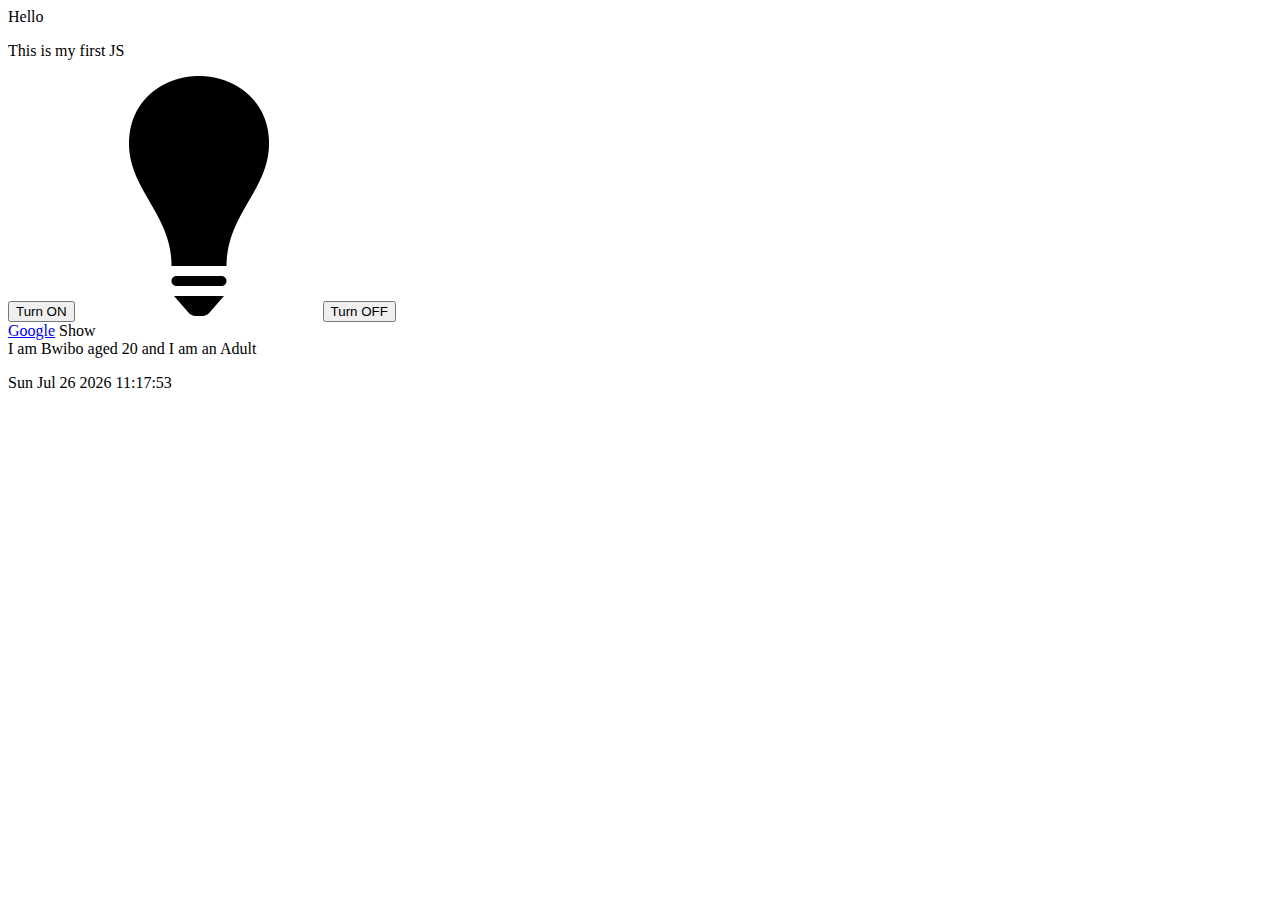
<file: home_js.html>
<!DOCTYPE html>
<html lang="en">
<head>
    <meta charset="UTF-8">
    <meta name="viewport" content="width=device-width, initial-scale=1.0">
    <title>Document</title>
</head>

<body onload = "startTimer()">
    <script>
        document.write("Hello")
    </script>
    <br>
    <p id = "ics"></p>

    <script>
        document.getElementById('ics').innerHTML = 'This is my first JS';
    </script>


<button onclick="document.getElementById('MyImg').src = 'Images/Bulb_on.png'">Turn ON</button>
<img id="MyImg" src="Images/Bulb_off.png">
<button onclick="document.getElementById('MyImg').src = 'Images/Bulb_off.png'">Turn OFF</button>

<script>
    window.alert("Connection Failed! 🫵😭");
</script>
<br>
<a href="#" onclick = "return confirm('Are you sure??');">Google</a>


<span id="ics_D" onclick="MyScript(5,5);">Show</span>
<br>



<script>
    var age = 20;
    let lastname = "Bwibo";
    const db_name = "ics_d";

    document.write('I am ' + lastname +' aged ' + age + ' and ' );
    if(age<18){
        document.write("I am a Minor")
    }else{
        document.write("I am an Adult")
    }


</script>


<p id = "tmr"></p>

<script src = "JS/script.js"></script>
<script src = "JS/startTimer.js"></script>
</body>
</html>
</file>
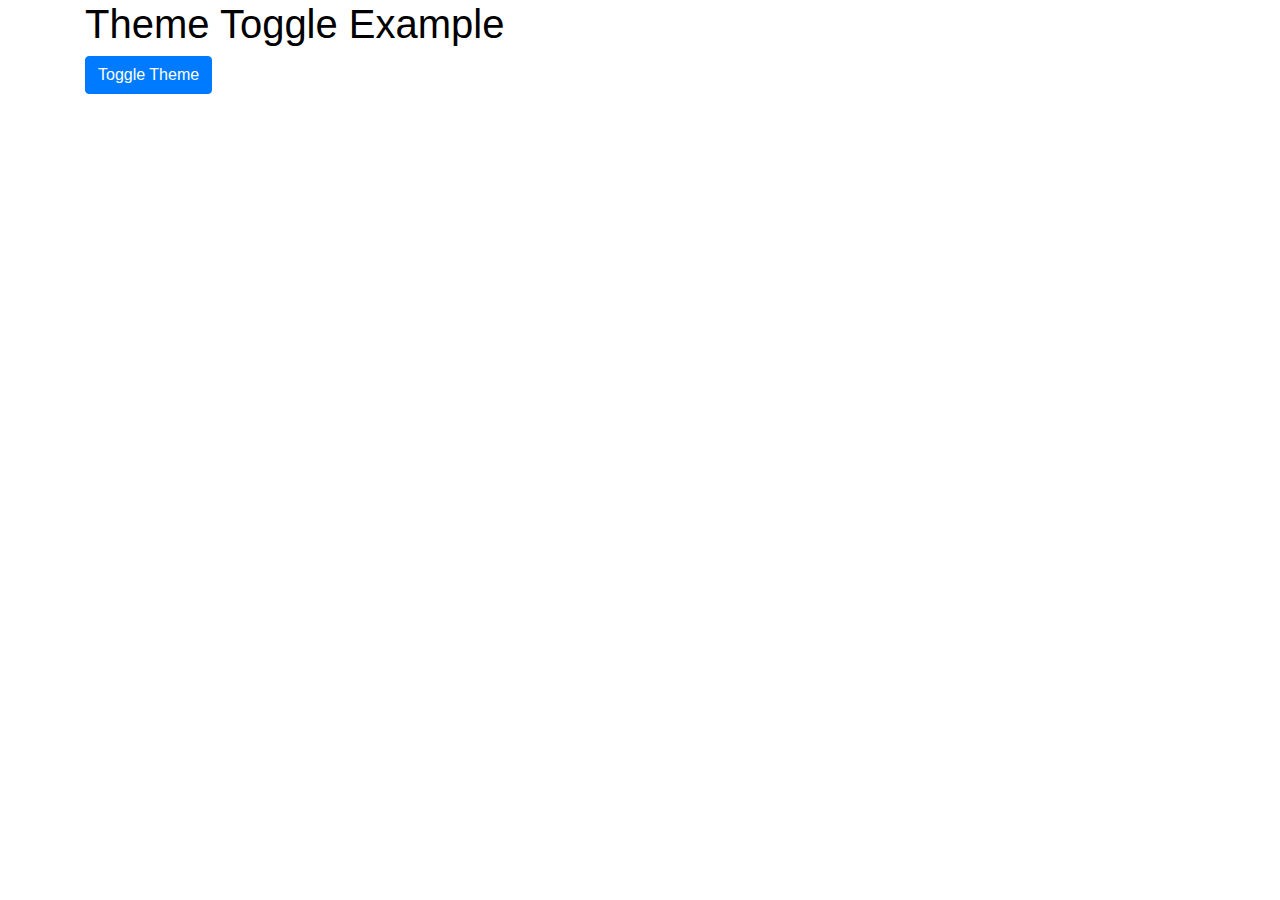
<file: Theme_trial.html>
<!DOCTYPE html>
<html lang="en">
<head>
   <meta charset="UTF-8">
   <meta name="viewport" content="width=device-width, initial-scale=1.0">
   <title>Theme Toggle Example</title>
   <link href="https://stackpath.bootstrapcdn.com/bootstrap/4.5.2/css/bootstrap.min.css" rel="stylesheet">
   <style>
       body[data-theme="light"] {
           --bg-color: white;
           --text-color: black;
       }

       body[data-theme="dark"] {
           --bg-color: black;
           --text-color: white;
       }

       body {
           background-color: var(--bg-color);
           color: var(--text-color);
       }
   </style>
</head>
<body data-theme="light">
   <div class="container">
       <h1>Theme Toggle Example</h1>
       <button id="theme-toggle" class="btn btn-primary">Toggle Theme</button>
   </div>

   <script>
       const themeToggleBtn = document.getElementById('theme-toggle');
       const body = document.body;

       themeToggleBtn.addEventListener('click', function () {
           const currentTheme = body.getAttribute('data-theme');
           const newTheme = currentTheme === 'light' ? 'dark' : 'light';
           body.setAttribute('data-theme', newTheme);
       });
   </script>
</body>
</html>
</file>
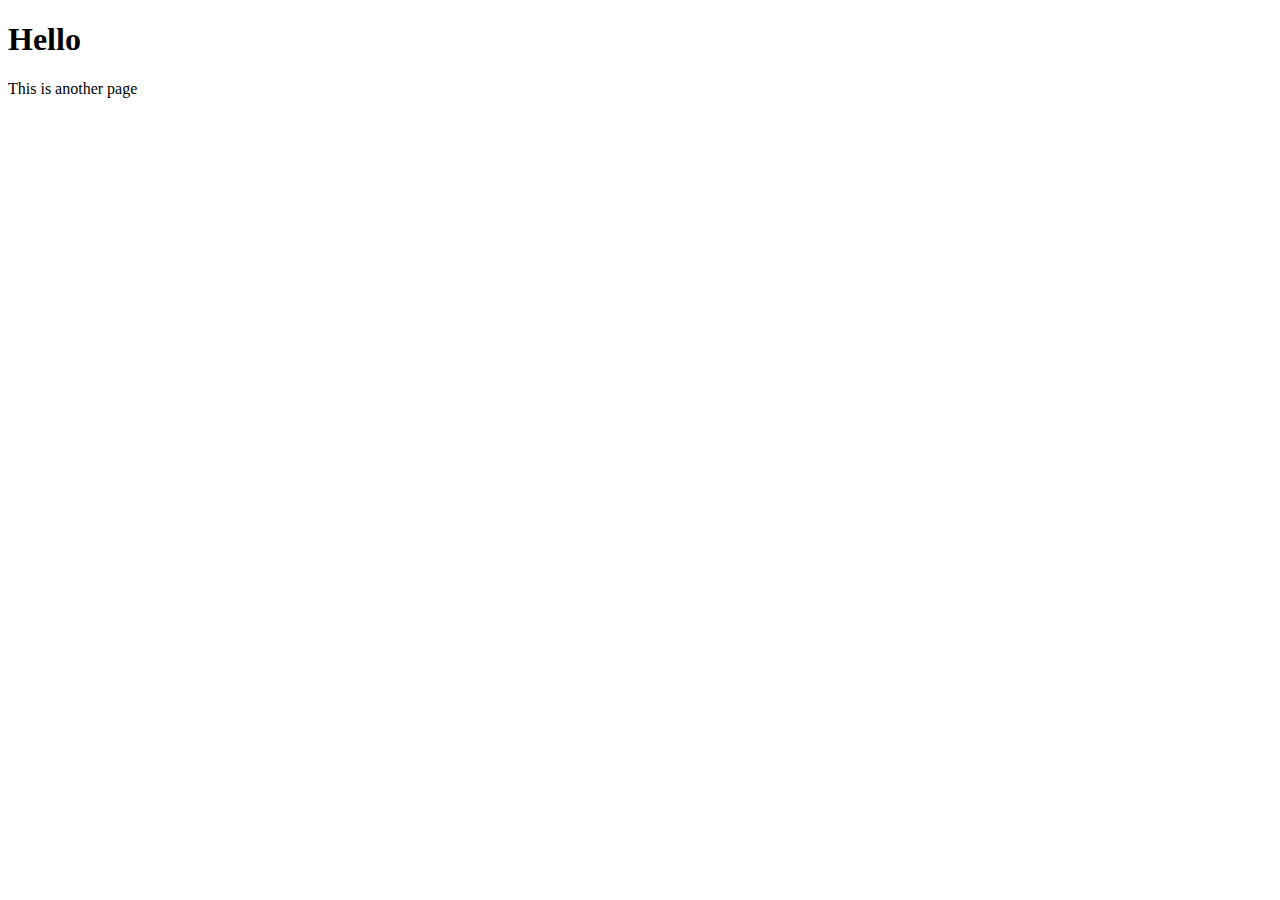
<file: AJAX/another_page.html>
<!DOCTYPE html>
<html lang="en">
<head>
    <meta charset="UTF-8">
    <meta name="viewport" content="width=device-width, initial-scale=1.0">
    <title>Document</title>
</head>
<body>
    <h1>Hello</h1>
    <p>This is another page</p>
    
</body>
</html>
</file>
